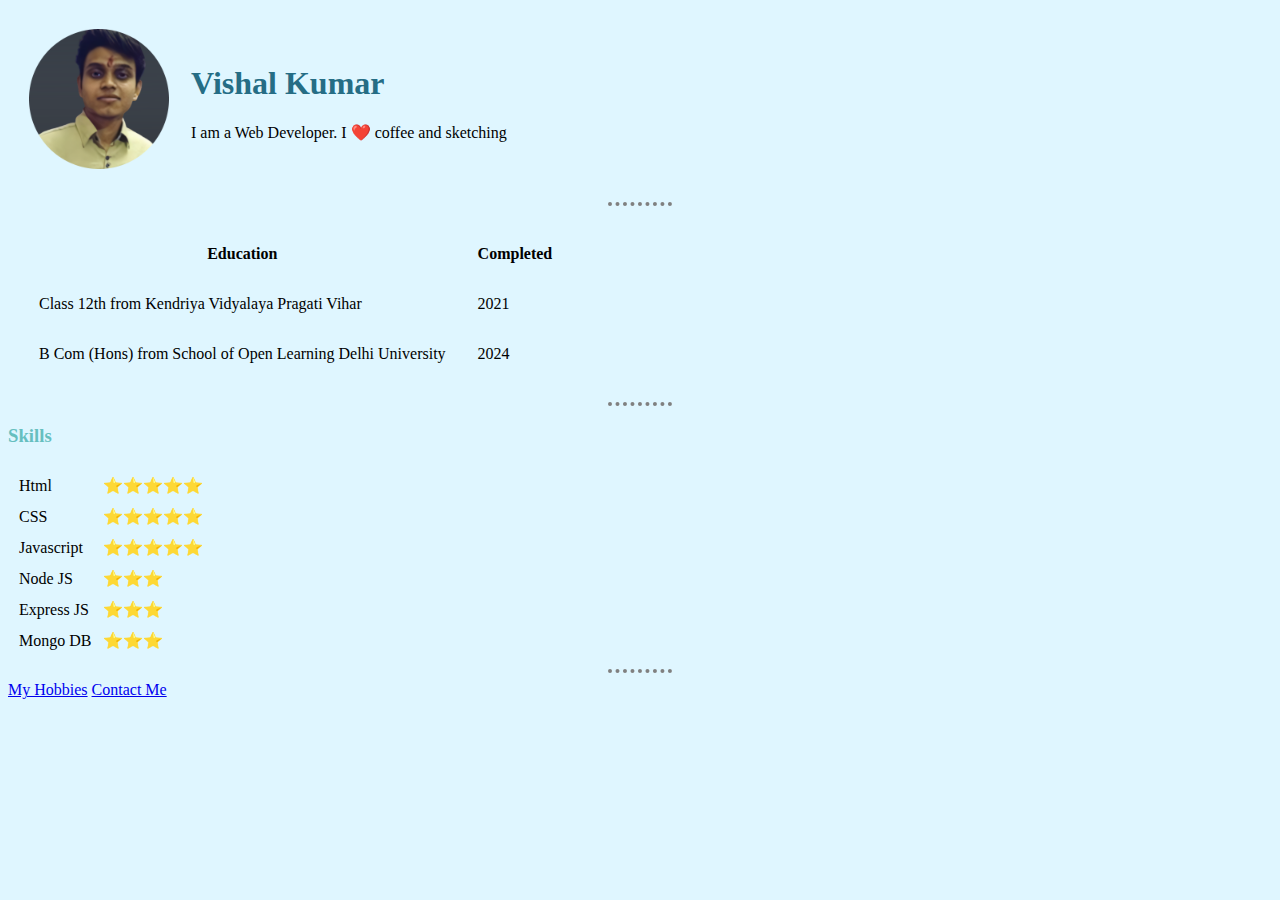
<file: index.html>
<!DOCTYPE html>
<html>
  <head>
    <meta charset="utf-8">
    <title>Vishal's Personal Site</title>
    <link rel="stylesheet" href="css/style.css">
  </head>

  <body>
    <table cellspacing="20">
      <tr>
        <td><img src="images/profile.png" alt="angela profile picture"></td>
        <td><h1>Vishal Kumar</h1>
        <p>I am a Web Developer. I ❤️ coffee and sketching</p></td>
      </tr>
    </table>
    <hr>
    <table cellspacing = "30">
      <tr>
        <th>Education</th>
        <th>Completed</th>
      </tr>
      <tr>
        <td>Class 12th from Kendriya Vidyalaya Pragati Vihar</td>
        <td>2021</td>
      </tr>
      <tr>
        <td>B Com (Hons) from School of Open Learning Delhi University</td>
        <td>2024</td>
      </tr>
    </table>
    <hr>
    <h3>Skills</h3>
    <table cellspacing="10">
      <tr>
        <td>Html</td>
        <td>⭐️⭐️⭐️⭐️⭐️</td>
      </tr>
      <tr>
        <td>CSS</td>
        <td>⭐️⭐️⭐️⭐️⭐️</td>
      </tr>
      <tr>
        <td>Javascript</td>
        <td>⭐️⭐️⭐⭐⭐</td>
      </tr>
      <tr>
        <td>Node JS</td>
        <td>⭐️⭐️⭐</td>
      </tr>
      <tr>
        <td>Express JS</td>
        <td>⭐️⭐️⭐</td>
      </tr>
      <tr>
        <td>Mongo DB</td>
        <td>⭐️⭐️⭐</td>
      </tr>
    </table>
    <hr>
    <a href="hobbies.html">My Hobbies</a>
    <a href="contact.html">Contact Me</a>
  </body>
</html>
</file>
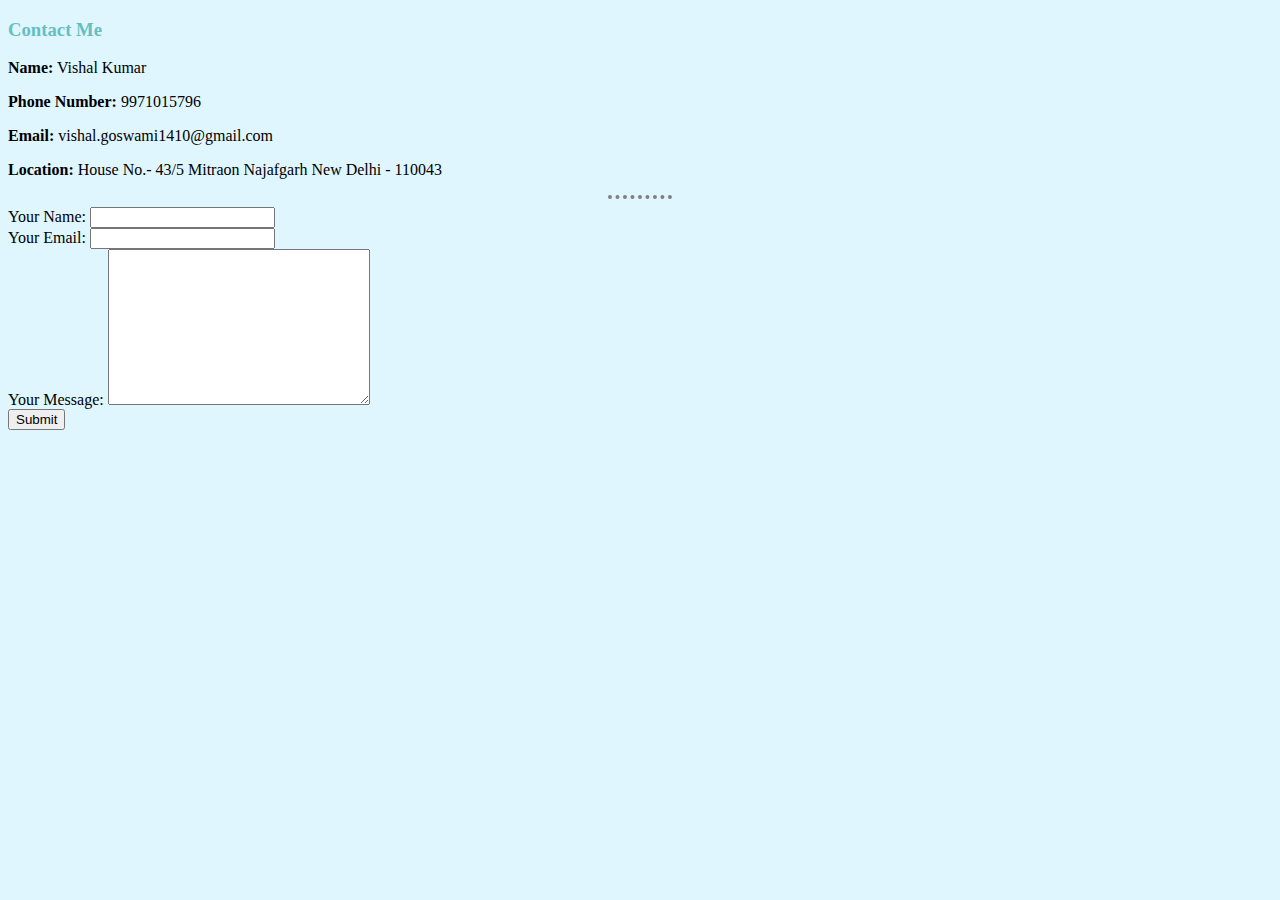
<file: contact.html>
<!DOCTYPE html>
<html lang="en" dir="ltr">

<head>
  <meta charset="utf-8">
  <title>Contact</title>
  <link rel="stylesheet" href="css/style.css">
</head>

<body>
  <h3><strong>Contact Me</strong></h3>
  <p><strong>Name:</strong> Vishal Kumar</p>
  <p><strong>Phone Number:</strong> 9971015796</p>
  <p><strong>Email:</strong> vishal.goswami1410@gmail.com</p>
  <p><strong>Location:</strong> House No.- 43/5 Mitraon Najafgarh New Delhi - 110043</p>
  <hr>
  <form action="mailto:vishal.goswami1410@gmail.com" method="post" enctype="text/plain">
    <label>Your Name:</label>
    <input type="text" name="yourName" value=""><br>
    <label>Your Email:</label>
    <input type="email" name="yourEmail" value=""><br>
    <label>Your Message:</label>
    <textarea name="yourMessage" rows="10" cols="30"></textarea><br>
    <input type="submit" name="">
  </form>
</body>

</html>
</file>
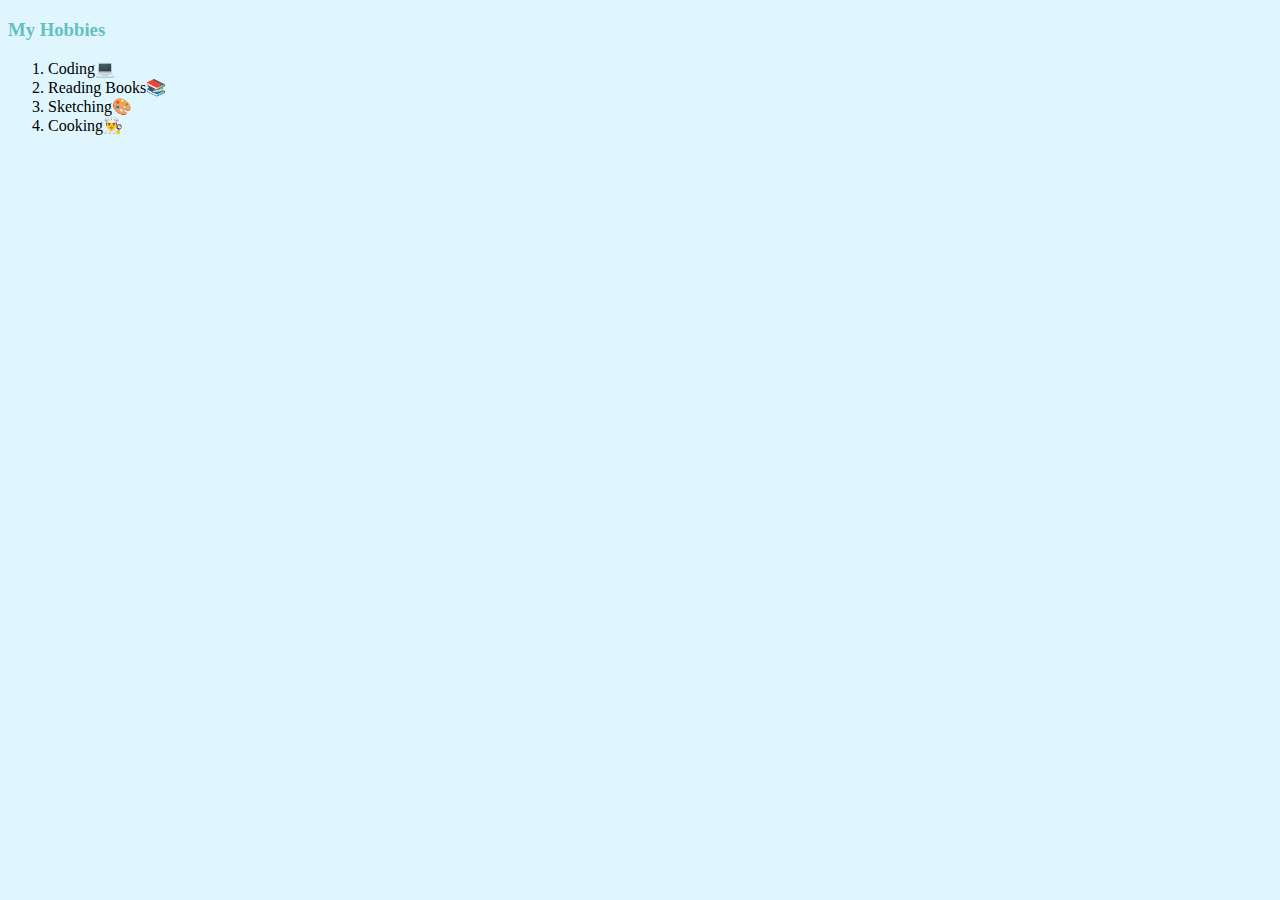
<file: hobbies.html>
<!DOCTYPE html>
<html lang="en">
<head>
  <meta charset="UTF-8">
  <title>Hobbies</title>
  <link rel="stylesheet" href="css/style.css">
</head>
<body>
  <h3><strong>My Hobbies</strong></h3>
  <ol>
    <li>Coding💻</li>
    <li>Reading Books📚</li>
    <li>Sketching🎨</li>
    <li>Cooking👨‍🍳</li>
  </ol>
</body>
</html>
</file>
<file: css/style.css>
body{
  background-color: #DFF6FF;
}

hr{
  /* border-style: none;
  border-top: 4px dotted grey;
  width: 5%; */
  border-style: dotted none none;
  border-color: grey;
  border-width: 4px;
  width: 5%;
}

h1{
  color: #256D85;
}

h3{
    color: #66BFBF;
}

img{
  width: 140px;
}
</file>
